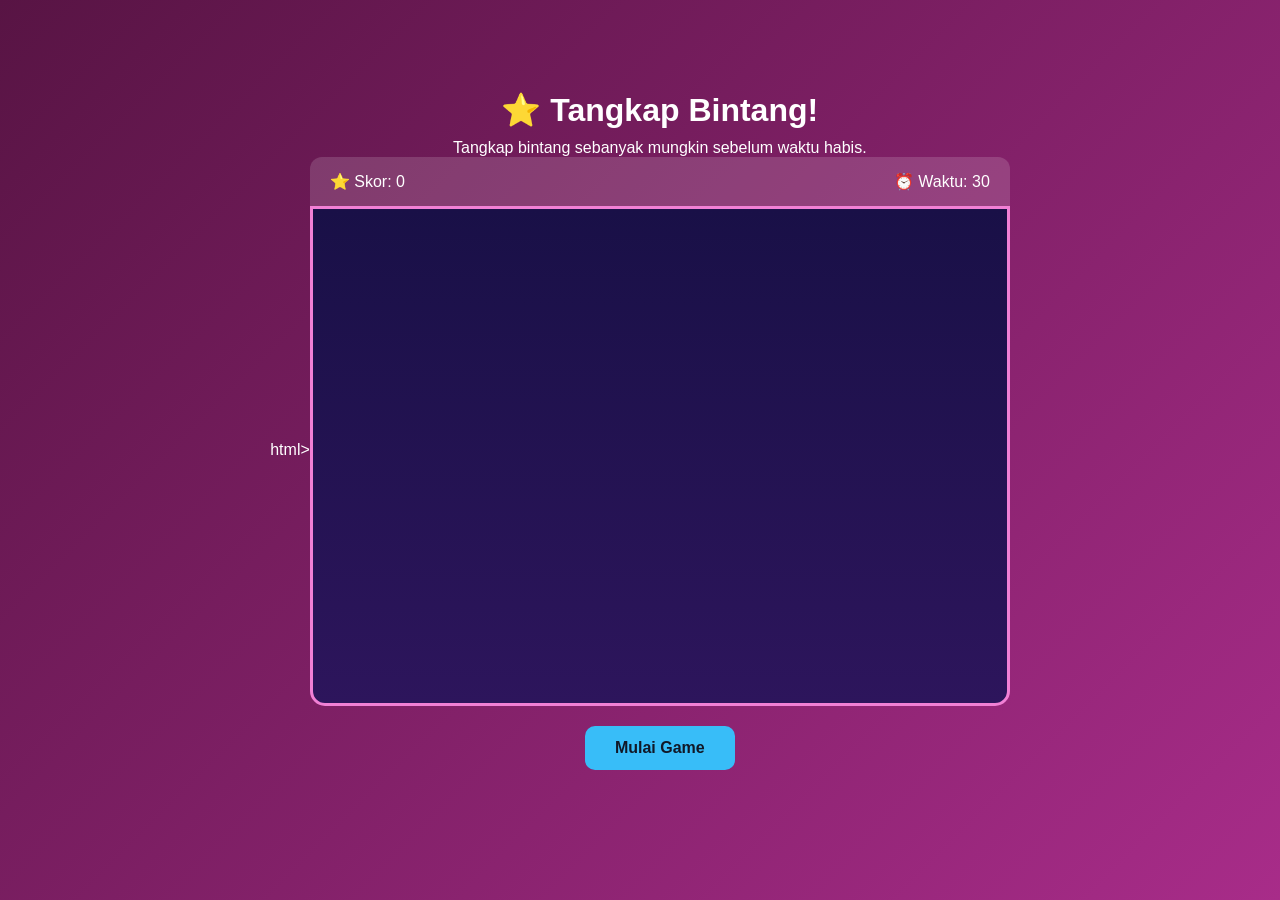
<file: game.html>
html>
<html lang="id">
<head>
    <meta charset="UTF-8">
    <meta name="viewport" content="width=device-width, initial-scale=1.0">

    <title>Game Tangkap Bintang ⭐</title>

    <style>
        * {
            box-sizing: border-box;
            margin: 0;
            padding: 0;
        }

        body {
            font-family: Arial, sans-serif;
            background: linear-gradient(135deg, #581444, #a82c89);
            color: white;
            min-height: 100vh;
            display: flex;
            justify-content: center;
            align-items: center;
        }

        .game-container {
            width: 90%;
            max-width: 700px;
            text-align: center;
        }

        h1 {
            margin-bottom: 10px;
        }

        .info {
            display: flex;
            justify-content: space-between;
            background: rgba(255, 255, 255, 0.15);
            padding: 15px 20px;
            border-radius: 12px 12px 0 0;
        }

        #gameArea {
            position: relative;
            width: 100%;
            height: 500px;
            overflow: hidden;
            background: linear-gradient(#191047, #2d155c);
            border: 3px solid #f180d5;
            border-radius: 0 0 15px 15px;
        }

        #star {
            position: absolute;
            display: none;
            font-size: 45px;
            cursor: pointer;
            user-select: none;
            transition: transform 0.1s;
        }

        #star:hover {
            transform: scale(1.2);
        }

        #startButton {
            margin-top: 20px;
            padding: 13px 30px;
            border: none;
            border-radius: 10px;
            background: #38bdf8;
            color: #111827;
            font-size: 16px;
            font-weight: bold;
            cursor: pointer;
        }

        #startButton:hover {
            background: #7dd3fc;
            transform: translateY(-2px);
        }

        #message {
            margin-top: 15px;
            min-height: 25px;
            font-weight: bold;
        }
    </style>
</head>

<body>

    <div class="game-container">

        <h1>⭐ Tangkap Bintang!</h1>
        <p>Tangkap bintang sebanyak mungkin sebelum waktu habis.</p>

        <div class="info">
            <div>⭐ Skor: <span id="score">0</span></div>
            <div>⏰ Waktu: <span id="time">30</span></div>
        </div>

        <div id="gameArea">
            <div id="star">⭐</div>
        </div>

        <button id="startButton">Mulai Game</button>

        <p id="message"></p>

    </div>


    <script>
        const gameArea = document.getElementById("gameArea");
        const star = document.getElementById("star");
        const scoreText = document.getElementById("score");
        const timeText = document.getElementById("time");
        const startButton = document.getElementById("startButton");
        const message = document.getElementById("message");

        let score = 0;
        let time = 30;
        let gameRunning = false;
        let timer;

        // Memindahkan bintang ke tempat acak
        function moveStar() {

            const maxX = gameArea.clientWidth - star.offsetWidth;
            const maxY = gameArea.clientHeight - star.offsetHeight;

            const randomX = Math.random() * maxX;
            const randomY = Math.random() * maxY;

            star.style.left = randomX + "px";
            star.style.top = randomY + "px";
        }

        // Ketika bintang diklik
        star.addEventListener("click", function() {

            if (!gameRunning) return;

            score++;
            scoreText.textContent = score;

            moveStar();
        });

        // Memulai game
        startButton.addEventListener("click", function() {

            if (gameRunning) return;

            score = 0;
            time = 30;
            gameRunning = true;

            scoreText.textContent = score;
            timeText.textContent = time;

            message.textContent = "Ayo tangkap bintangnya! ⭐";

            star.style.display = "block";
            startButton.textContent = "Game Berjalan...";

            moveStar();

            timer = setInterval(function() {

                time--;
                timeText.textContent = time;

                if (time <= 0) {
                    endGame();
                }

            }, 1000);
        });

        // Mengakhiri game
        function endGame() {

            clearInterval(timer);

            gameRunning = false;

            star.style.display = "none";

            startButton.textContent = "Main Lagi";

            message.textContent =
                "🎉 Game selesai! Skor kamu: " + score;
        }
    </script>

</body>
</html>
</file>
